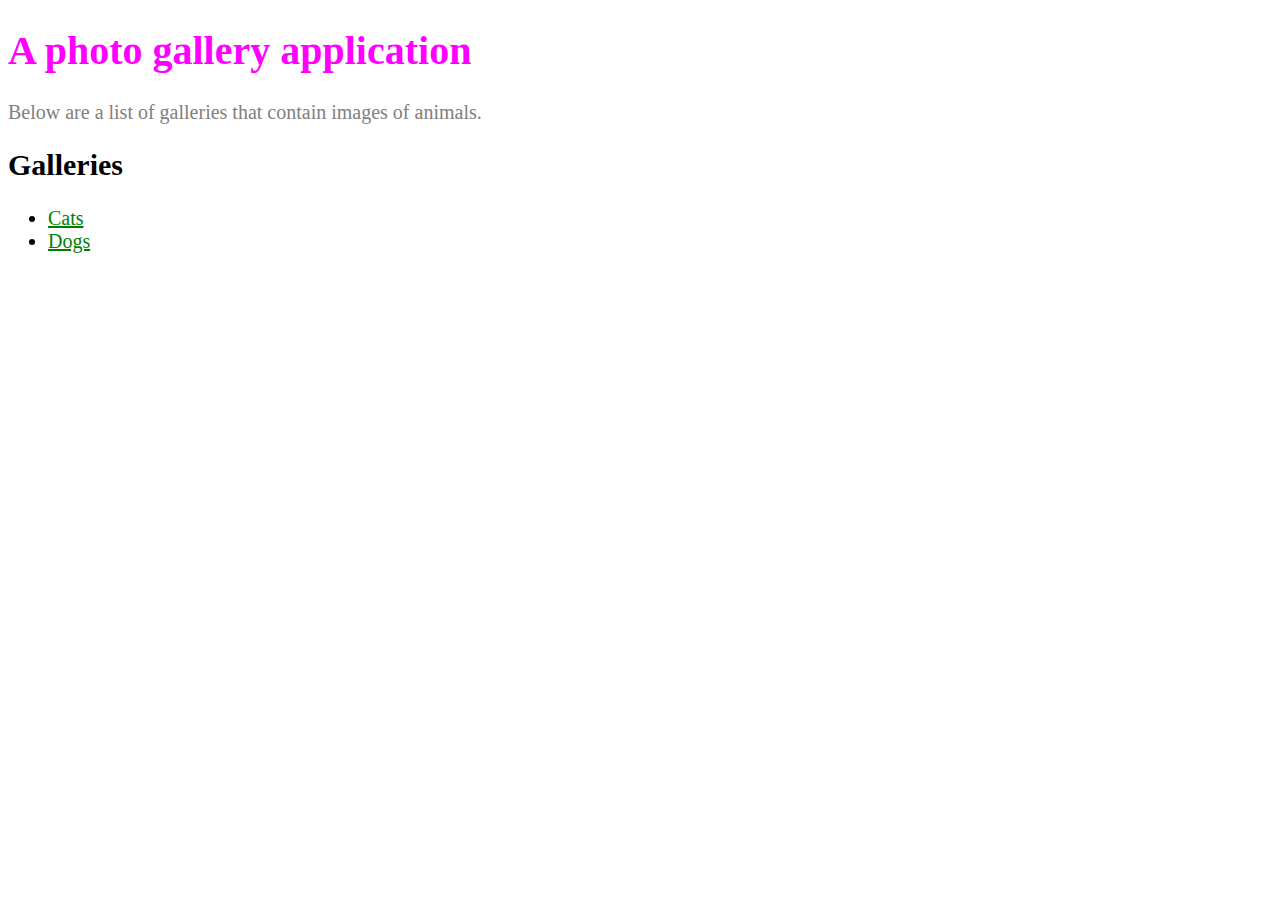
<file: index.html>
<!DOCTYPE html>
<!-- photo gallery -->
<html>
  <head>
    <meta charset="UTF-8">
    <title>Photo Gallery</title>
    <link rel="stylesheet" href="application.css">
  </head>
  <body>
  	<h1> A photo gallery application</h1>
  	<div id="introduction">Below are a list of galleries that contain images of animals.</div>
    <div id="galleries">
    <h2>Galleries</h2>
    <ul>
        <li><a href="cats.html">Cats</a></li>
        <li><a href="dogs.html">Dogs</a></li>
    </ul>
    </div>  
  </body>
</html>
</file>
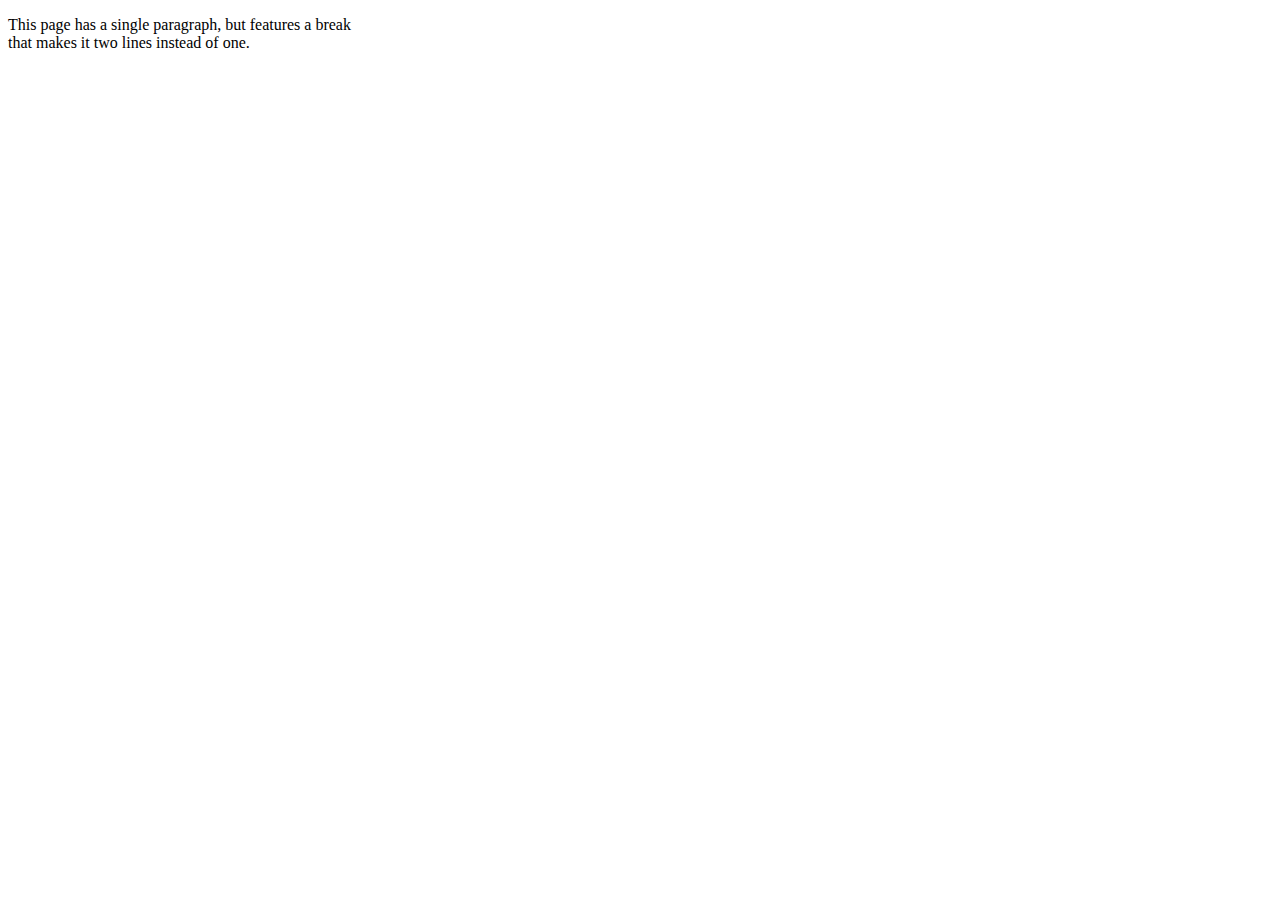
<file: breaks.html>
<!DOCTYPE html>
<!-- html formatting -->
<html>
  <head>
    <meta charset="UTF-8">
    <title>HTML Structuring</title>
  </head>
  <body>
    <p>This page has a single paragraph, but features a break<br>that makes it two lines instead of one.</p>
  </body>
</html>
</file>
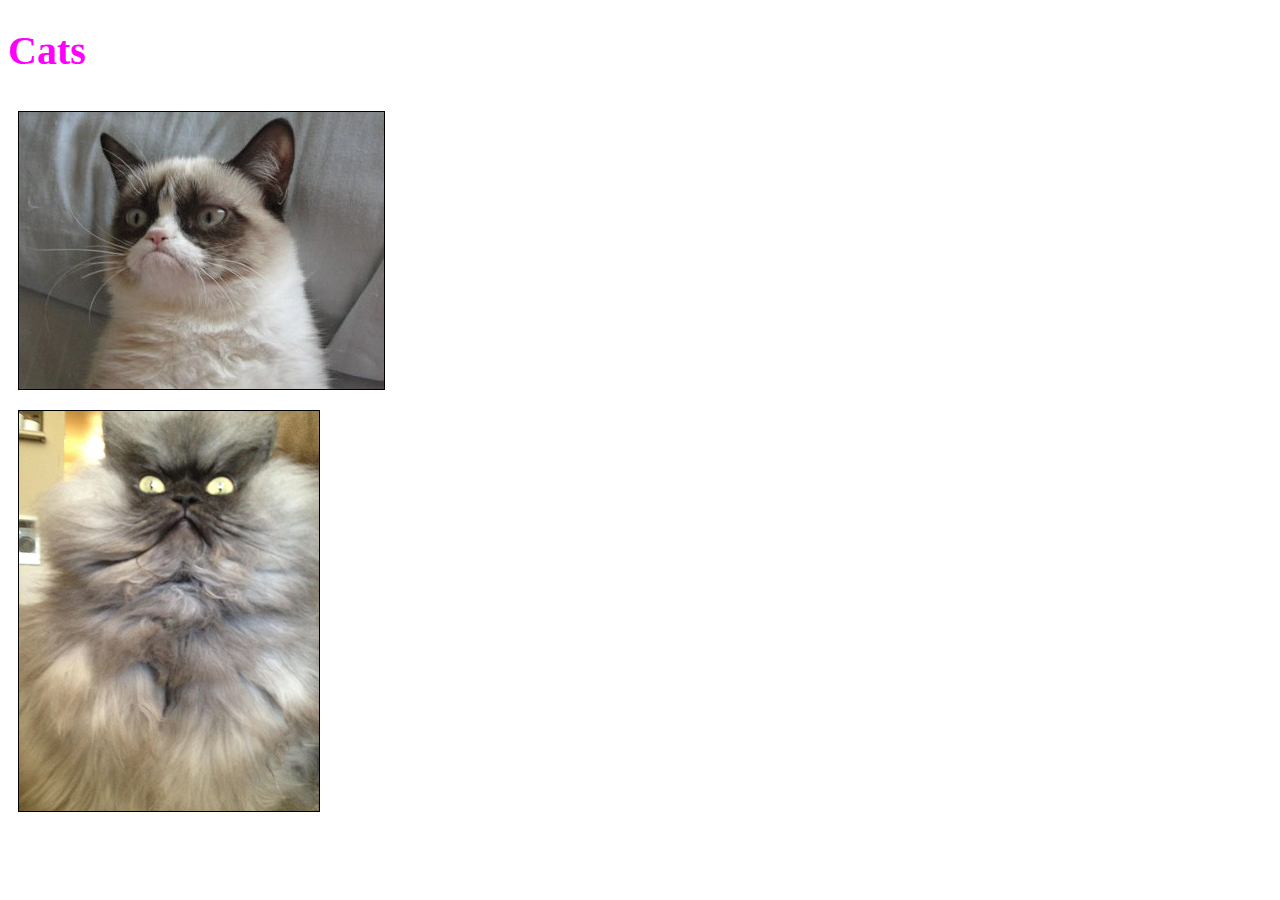
<file: cats.html>
<!DOCTYPE html>
<!-- photo gallery -->
<html>
  <head>
    <meta charset="UTF-8">
    <title>Photo Gallery</title>
    <link rel="stylesheet" href="application.css">
  </head>
  <body>
	<h1>Cats</h1>
	<img src="grumpy_cat.png" alt="mad_kitty">
	<img src="colonel_meow.jpg" alt="puffy_kitty"> 
  </body>
</html>
</file>
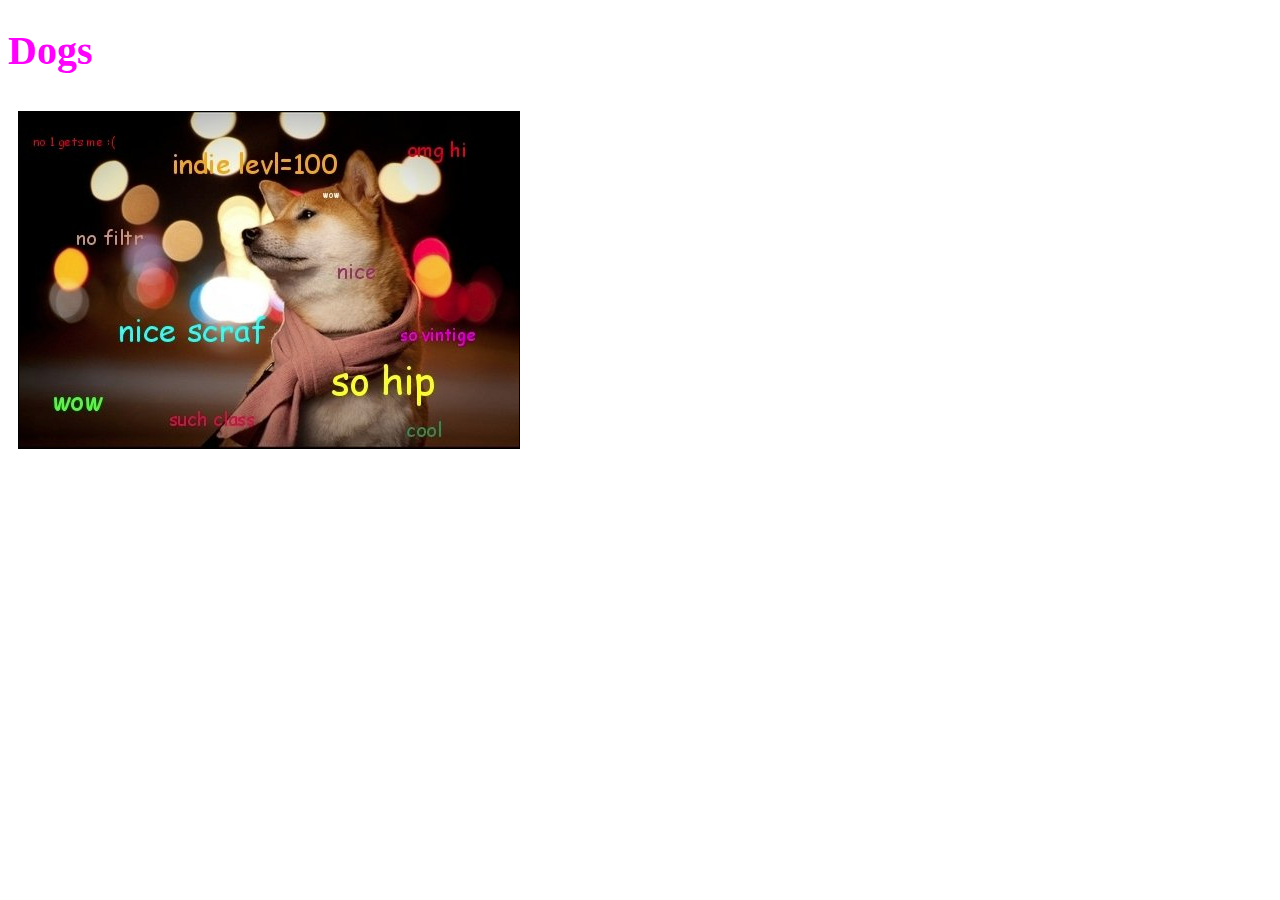
<file: dogs.html>
<!DOCTYPE html>
<!-- photo gallery -->
<html>
  <head>
    <meta charset="UTF-8">
    <title>Dog Photo Gallery</title>
    <link rel="stylesheet" href="application.css">
  </head>
  <body>
	<h1>Dogs</h1>
	<img src="shibe.png" alt="Shibe"> 
  </body>
</html>
</file>
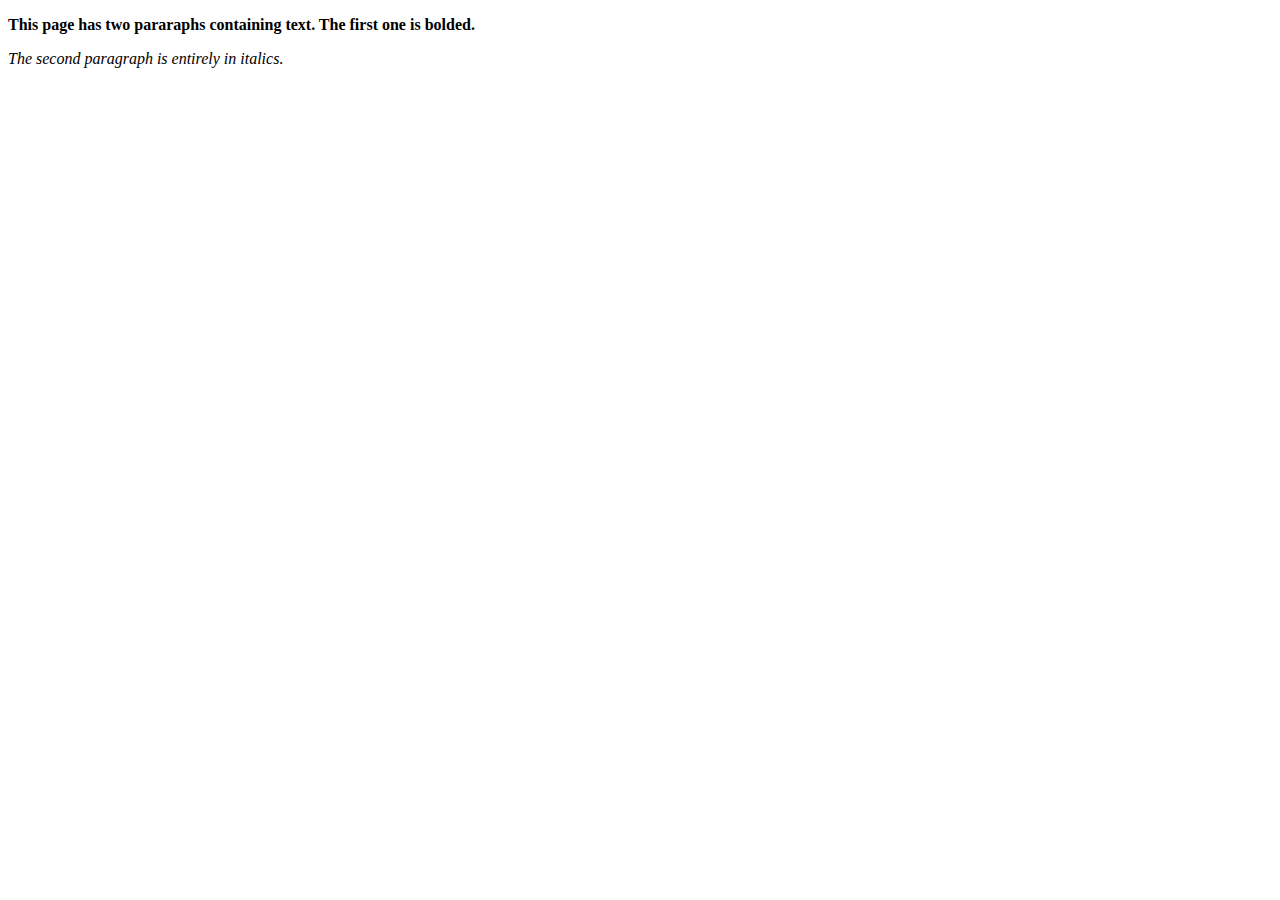
<file: paragraphs.html>
<!DOCTYPE html>
<!-- bolding -->
<html>
  <head>
    <meta charset="UTF-8">
    <title>Text Editing</title>
  </head>
  <body>
   <p><b>This page has two pararaphs containing text. The first one is bolded.</b></p>
   <p><i>The second paragraph is entirely in italics.</i></p>
  </body>
</html>
</file>
<file: application.css>
body {
      font-size: 20px;
    }
  h1 {
    color: magenta;
  }
  img {
  	border: 1px solid black;
  	margin: 10px;
  	float: left;
  	clear: left;
  }
 #introduction {
    color: gray;
  }
  #galleries li a {
    color: green;
  }
</file>
